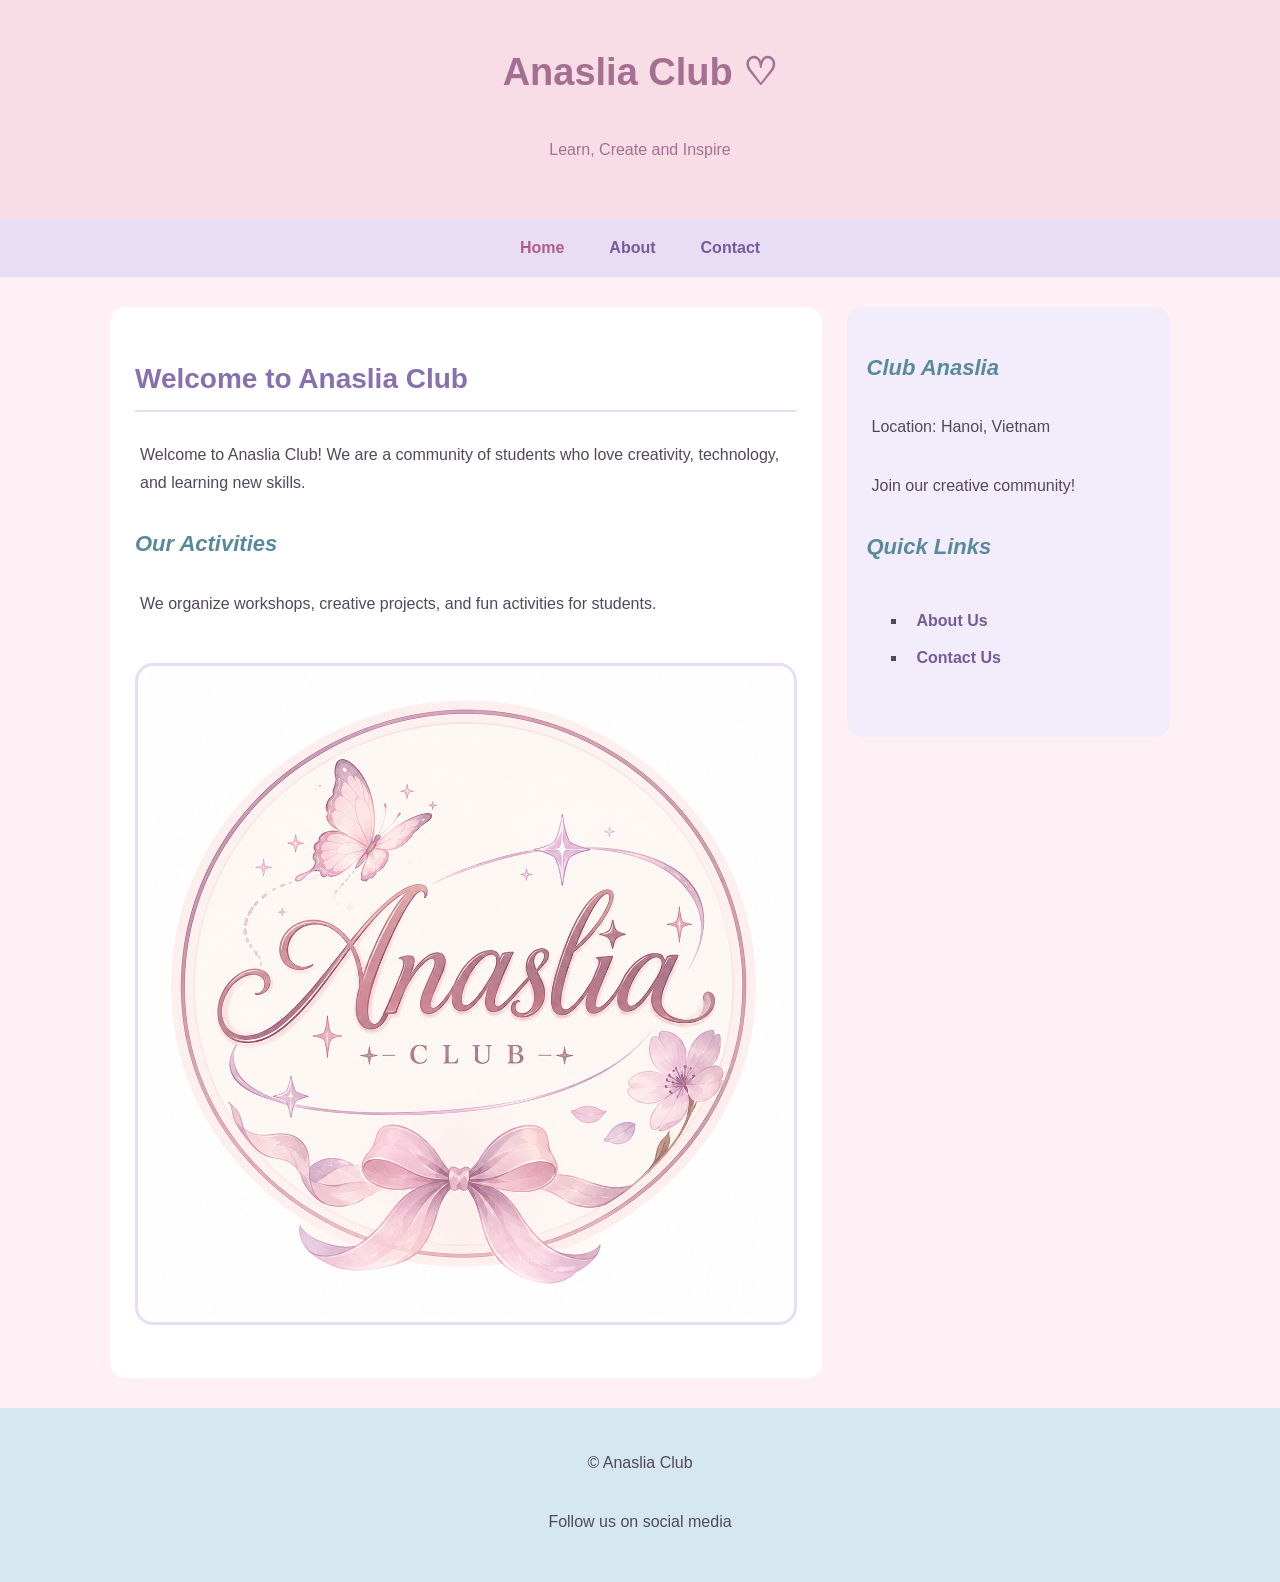
<file: Project/index.html>
<!DOCTYPE html>
<html lang="en">
<head>
    <meta charset="UTF-8">
    <meta name="viewport"
          content="width=device-width, initial-scale=1.0">
    <title>My Creative Club</title>
    <link rel="stylesheet" href="CSS/style.css">
</head>
<body>

    <header>
        <h1>Anaslia Club ♡</h1>
        <p>Learn, Create and Inspire</p>
    </header>

    <nav>
        <ul>
            <li><a href="index.html" class="active">Home</a></li>
            <li><a href="about.html">About</a></li>
            <li><a href="contact.html">Contact</a></li>
        </ul>
    </nav>

    <div class="container">
        <main>
            <h2>Welcome to Anaslia Club</h2>
            <p>
                Welcome to Anaslia Club!
                We are a community of students
                who love creativity, technology,
                and learning new skills.
            </p>

            <h3>Our Activities</h3>
            <p>
                We organize workshops, creative
                projects, and fun activities
                for students.
            </p>

            <img src="images/myphoto.jpg"
                 alt="My Club">
        </main>

        <aside>
            <h3>Club Anaslia</h3>
            <p>Location: Hanoi, Vietnam</p>
            <p>Join our creative community!</p>

            <h3>Quick Links</h3>
            <ul>
                <li><a href="about.html">About Us</a></li>
                <li><a href="contact.html">Contact Us</a></li>
            </ul>
        </aside>
    </div>

    <footer>
        <p>&copy; Anaslia Club</p>
        <p>Follow us on social media</p>
    </footer>

</body>
</html>
</file>
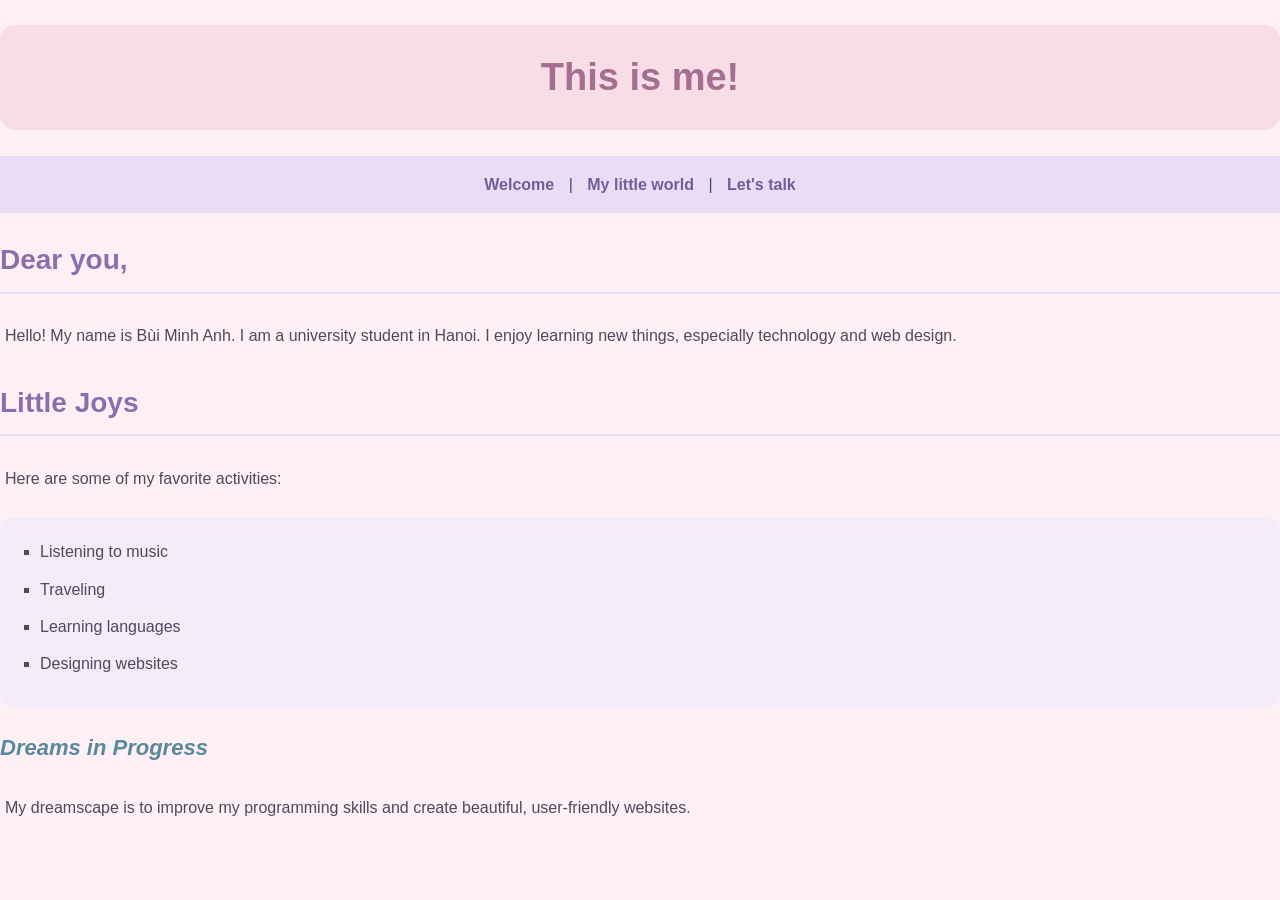
<file: Project/about.html>
<!DOCTYPE html>
<html lang="en">
<head>
    <meta charset="UTF-8">
    <meta name="viewport" content="width=device-width, initial-scale=1.0">
    <title>About Me</title>
    <link rel="stylesheet" href="CSS/style.css">
</head>
<body>

    <h1>This is me!</h1>

    <nav>
        <a href="index.html">Welcome</a> |
        <a href="about.html">My little world</a> |
        <a href="contact.html">Let's talk</a>
    </nav>

    <h2>Dear you,</h2>
    <p>
        Hello! My name is Bùi Minh Anh.
        I am a university student in Hanoi.
        I enjoy learning new things, especially technology and web design.
    </p>

    <h2>Little Joys</h2>
    <p>Here are some of my favorite activities:</p>

    <ul>
        <li>Listening to music</li>
        <li>Traveling</li>
        <li>Learning languages</li>
        <li>Designing websites</li>
    </ul>

    <h3>Dreams in Progress</h3>
    <p>
        My dreamscape is to improve my programming skills
        and create beautiful, user-friendly websites.
    </p>


</body>
</html>
</file>
<file: Project/CSS/style.css>
body {
    background-color: #FFF7F9;
    color: #51485C;
    font-family: Arial, sans-serif;
    font-size: 16px;
    line-height: 1.7;
    margin: 30px;
    padding: 25px;
}

h1 {
    color: #A56F91;
    font-size: 38px;
    text-align: center;
    background-color: #F8DDE7;
    padding: 20px;
    border-radius: 15px;
}

h2 {
    color: #8870AE;
    font-size: 28px;
    border-bottom: 2px solid #E8DDF5;
    padding-bottom: 8px;
}

h3 {
    color: #58899D;
    font-size: 22px;
    font-style: italic;
}

p {
    line-height: 1.8;
    margin-bottom: 20px;
    padding: 5px;
}

img {
    max-width: 100%;
    height: auto;
    border: 3px solid #E8DDF5;
    border-radius: 18px;
    padding: 6px;
    margin: 20px 0;
}

ul {
    list-style-type: square;
    background-color: #F3ECFA;
    padding: 20px 20px 20px 40px;
    border-radius: 12px;
}

li {
    margin-bottom: 10px;
}

nav {
    text-align: center;
    background-color: #E8DDF5;
    padding: 15px;
    border-radius: 12px;
}

a {
    color: #765B99;
    text-decoration: none;
    font-weight: bold;
    margin: 0 10px;
}

a:hover {
    color: #B05C88;
    text-decoration: underline;
}

* {
    box-sizing: border-box;
}

body {
    margin: 0;
    padding: 0;
    background-color: #FFF7F9;
    color: #51485C;
    font-family: Arial, sans-serif;
}

header {
    background-color: #F8DDE7;
    color: #A56F91;
    text-align: center;
    padding: 30px 20px;
}

header h1 {
    background: transparent;
    margin: 0;
    padding: 10px;
}

nav {
    background-color: #E8DDF5;
    padding: 15px;
    text-align: center;
    border-radius: 0;
}

nav ul {
    display: flex;
    justify-content: center;
    gap: 25px;
    list-style: none;
    padding: 0;
    margin: 0;
    background: transparent;
}

nav li {
    margin: 0;
}

nav a {
    color: #765B99;
    text-decoration: none;
    font-weight: bold;
}

nav a:hover,
nav a.active {
    color: #B05C88;
}

.container {
    display: flex;
    gap: 25px;
    max-width: 1100px;
    margin: 30px auto;
    padding: 0 20px;
    align-items: flex-start;
}

main {
    flex: 7;
    min-width: 0;
    background-color: #FFFFFF;
    padding: 25px;
    border-radius: 15px;
}

aside {
    flex: 3;
    min-width: 0;
    background-color: #F3ECFA;
    padding: 20px;
    border-radius: 15px;
}

aside ul {
    background: transparent;
}

footer {
    background-color: #D5E8F0;
    color: #51485C;
    text-align: center;
    padding: 20px;
    width: 100%;
}

@media (max-width: 700px) {
    .container {
        flex-direction: column;
    }

    main, aside {
        width: 100%;
    }

    nav ul {
        flex-wrap: wrap;
    }
}
body {
    background-color: #FFF0F5;
}

h1 {
    color: #A56F91;
}
.club-logo {
    width: 120px;
    height: auto;
    border-radius: 50%;
    border: none;
}
</file>
